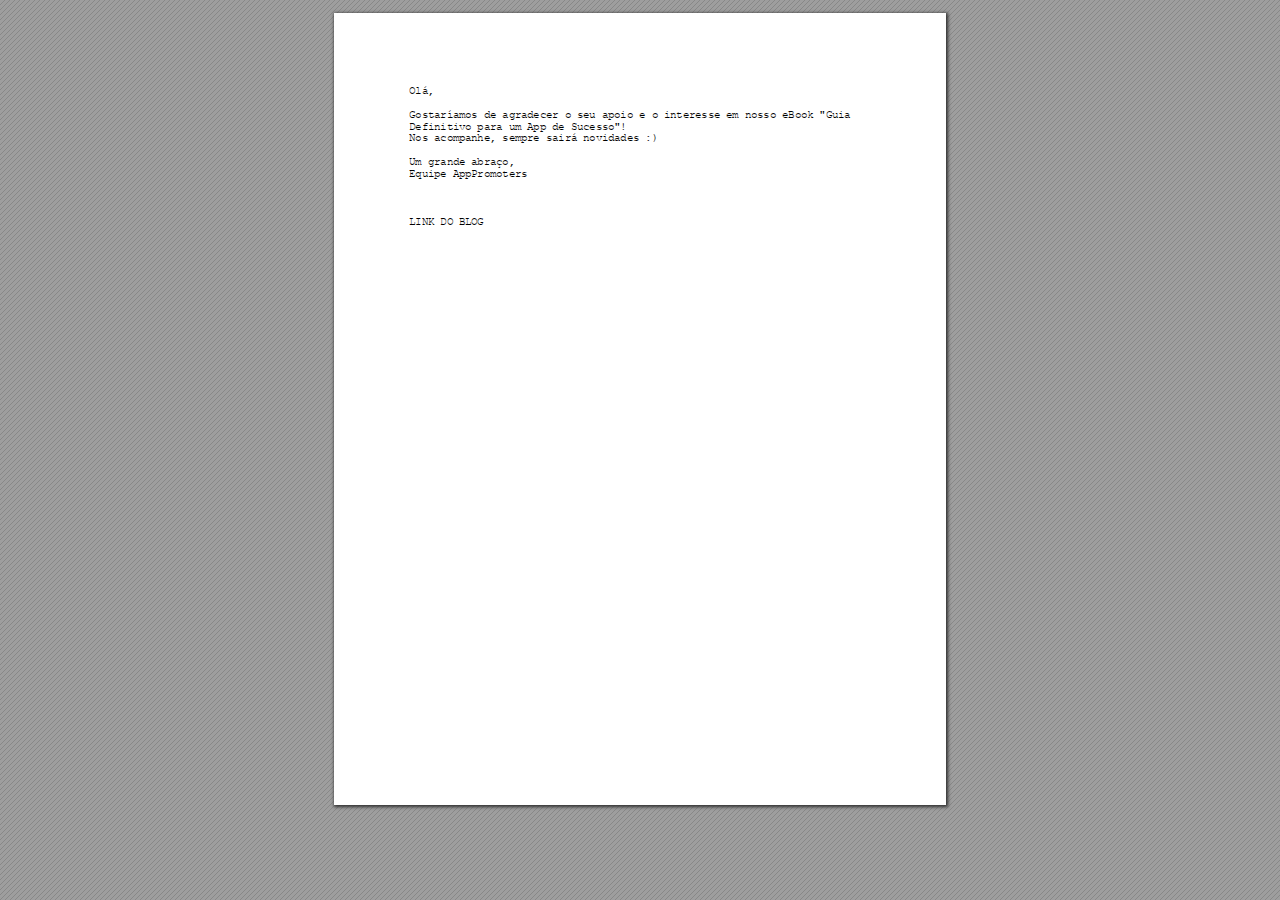
<file: textoemail.html>
<!DOCTYPE html>
<!-- Created by pdf2htmlEX (https://github.com/coolwanglu/pdf2htmlex) -->
<html xmlns="http://www.w3.org/1999/xhtml">
<head>
<meta charset="utf-8"/>
<meta name="generator" content="pdf2htmlEX"/>
<meta http-equiv="X-UA-Compatible" content="IE=edge,chrome=1"/>
<style type="text/css">
/*! 
 * Base CSS for pdf2htmlEX
 * Copyright 2012,2013 Lu Wang <coolwanglu@gmail.com> 
 * https://github.com/coolwanglu/pdf2htmlEX/blob/master/share/LICENSE
 */#sidebar{position:absolute;top:0;left:0;bottom:0;width:250px;padding:0;margin:0;overflow:auto}#page-container{position:absolute;top:0;left:0;margin:0;padding:0;border:0}@media screen{#sidebar.opened+#page-container{left:250px}#page-container{bottom:0;right:0;overflow:auto}.loading-indicator{display:none}.loading-indicator.active{display:block;position:absolute;width:64px;height:64px;top:50%;left:50%;margin-top:-32px;margin-left:-32px}.loading-indicator img{position:absolute;top:0;left:0;bottom:0;right:0}}@media print{@page{margin:0}html{margin:0}body{margin:0;-webkit-print-color-adjust:exact}#sidebar{display:none}#page-container{width:auto;height:auto;overflow:visible;background-color:transparent}.d{display:none}}.pf{position:relative;background-color:white;overflow:hidden;margin:0;border:0}.pc{position:absolute;border:0;padding:0;margin:0;top:0;left:0;width:100%;height:100%;overflow:hidden;display:block;transform-origin:0 0;-ms-transform-origin:0 0;-webkit-transform-origin:0 0}.pc.opened{display:block}.bf{position:absolute;border:0;margin:0;top:0;bottom:0;width:100%;height:100%;-ms-user-select:none;-moz-user-select:none;-webkit-user-select:none;user-select:none}.bi{position:absolute;border:0;margin:0;-ms-user-select:none;-moz-user-select:none;-webkit-user-select:none;user-select:none}@media print{.pf{margin:0;box-shadow:none;page-break-after:always;page-break-inside:avoid}@-moz-document url-prefix(){.pf{overflow:visible;border:1px solid #fff}.pc{overflow:visible}}}.c{position:absolute;border:0;padding:0;margin:0;overflow:hidden;display:block}.t{position:absolute;white-space:pre;font-size:1px;transform-origin:0 100%;-ms-transform-origin:0 100%;-webkit-transform-origin:0 100%;unicode-bidi:bidi-override;-moz-font-feature-settings:"liga" 0}.t:after{content:''}.t:before{content:'';display:inline-block}.t span{position:relative;unicode-bidi:bidi-override}._{display:inline-block;color:transparent;z-index:-1}::selection{background:rgba(127,255,255,0.4)}::-moz-selection{background:rgba(127,255,255,0.4)}.pi{display:none}.d{position:absolute;transform-origin:0 100%;-ms-transform-origin:0 100%;-webkit-transform-origin:0 100%}.it{border:0;background-color:rgba(255,255,255,0.0)}.ir:hover{cursor:pointer}</style>
<style type="text/css">
/*! 
 * Fancy styles for pdf2htmlEX
 * Copyright 2012,2013 Lu Wang <coolwanglu@gmail.com> 
 * https://github.com/coolwanglu/pdf2htmlEX/blob/master/share/LICENSE
 */@keyframes fadein{from{opacity:0}to{opacity:1}}@-webkit-keyframes fadein{from{opacity:0}to{opacity:1}}@keyframes swing{0{transform:rotate(0)}10%{transform:rotate(0)}90%{transform:rotate(720deg)}100%{transform:rotate(720deg)}}@-webkit-keyframes swing{0{-webkit-transform:rotate(0)}10%{-webkit-transform:rotate(0)}90%{-webkit-transform:rotate(720deg)}100%{-webkit-transform:rotate(720deg)}}@media screen{#sidebar{background-color:#2f3236;background-image:url("[data-uri]")}#outline{font-family:Georgia,Times,"Times New Roman",serif;font-size:13px;margin:2em 1em}#outline ul{padding:0}#outline li{list-style-type:none;margin:1em 0}#outline li>ul{margin-left:1em}#outline a,#outline a:visited,#outline a:hover,#outline a:active{line-height:1.2;color:#e8e8e8;text-overflow:ellipsis;white-space:nowrap;text-decoration:none;display:block;overflow:hidden;outline:0}#outline a:hover{color:#0cf}#page-container{background-color:#9e9e9e;background-image:url("[data-uri]");-webkit-transition:left 500ms;transition:left 500ms}.pf{margin:13px auto;box-shadow:1px 1px 3px 1px #333;border-collapse:separate}.pc.opened{-webkit-animation:fadein 100ms;animation:fadein 100ms}.loading-indicator.active{-webkit-animation:swing 1.5s ease-in-out .01s infinite alternate none;animation:swing 1.5s ease-in-out .01s infinite alternate none}.checked{background:no-repeat url([data-uri])}}</style>
<style type="text/css">
.ff0{font-family:sans-serif;visibility:hidden;}
@font-face{font-family:ff1;src:url('[data-uri]')format("woff");}.ff1{font-family:ff1;line-height:0.971954;font-style:normal;font-weight:normal;visibility:visible;}
.m0{transform:matrix(0.250000,0.000000,0.000000,0.250000,0,0);-ms-transform:matrix(0.250000,0.000000,0.000000,0.250000,0,0);-webkit-transform:matrix(0.250000,0.000000,0.000000,0.250000,0,0);}
.v0{vertical-align:0.000000px;}
.ls0{letter-spacing:0.000000px;}
.sc_{text-shadow:none;}
.sc0{text-shadow:-0.015em 0 transparent,0 0.015em transparent,0.015em 0 transparent,0 -0.015em  transparent;}
@media screen and (-webkit-min-device-pixel-ratio:0){
.sc_{-webkit-text-stroke:0px transparent;}
.sc0{-webkit-text-stroke:0.015em transparent;text-shadow:none;}
}
.ws0{word-spacing:0.000000px;}
._0{margin-left:-1.098240px;}
.fc0{color:rgb(0,0,0);}
.fs0{font-size:42.240000px;}
.y0{bottom:0.000000px;}
.yc{bottom:580.180000px;}
.yb{bottom:592.060000px;}
.ya{bottom:603.940000px;}
.y9{bottom:615.820000px;}
.y8{bottom:627.700000px;}
.y7{bottom:639.580000px;}
.y6{bottom:651.460000px;}
.y5{bottom:663.460000px;}
.y4{bottom:675.340000px;}
.y3{bottom:687.220000px;}
.y2{bottom:699.100000px;}
.y1{bottom:711.000000px;}
.h1{height:33.094102px;}
.h0{height:792.000000px;}
.w1{width:611.999991px;}
.w0{width:612.000000px;}
.x0{left:0.000009px;}
.x1{left:75.023991px;}
@media print{
.v0{vertical-align:0.000000pt;}
.ls0{letter-spacing:0.000000pt;}
.ws0{word-spacing:0.000000pt;}
._0{margin-left:-1.464320pt;}
.fs0{font-size:56.320000pt;}
.y0{bottom:0.000000pt;}
.yc{bottom:773.573333pt;}
.yb{bottom:789.413333pt;}
.ya{bottom:805.253333pt;}
.y9{bottom:821.093333pt;}
.y8{bottom:836.933333pt;}
.y7{bottom:852.773333pt;}
.y6{bottom:868.613333pt;}
.y5{bottom:884.613333pt;}
.y4{bottom:900.453333pt;}
.y3{bottom:916.293333pt;}
.y2{bottom:932.133333pt;}
.y1{bottom:948.000000pt;}
.h1{height:44.125469pt;}
.h0{height:1056.000000pt;}
.w1{width:815.999988pt;}
.w0{width:816.000000pt;}
.x0{left:0.000012pt;}
.x1{left:100.031988pt;}
}
</style>
<script>
/*
 Copyright 2012 Mozilla Foundation 
 Copyright 2013 Lu Wang <coolwanglu@gmail.com>
 Apachine License Version 2.0 
*/
(function(){function b(a,b,e,f){var c=(a.className||"").split(/\s+/g);""===c[0]&&c.shift();var d=c.indexOf(b);0>d&&e&&c.push(b);0<=d&&f&&c.splice(d,1);a.className=c.join(" ");return 0<=d}if(!("classList"in document.createElement("div"))){var e={add:function(a){b(this.element,a,!0,!1)},contains:function(a){return b(this.element,a,!1,!1)},remove:function(a){b(this.element,a,!1,!0)},toggle:function(a){b(this.element,a,!0,!0)}};Object.defineProperty(HTMLElement.prototype,"classList",{get:function(){if(this._classList)return this._classList;
var a=Object.create(e,{element:{value:this,writable:!1,enumerable:!0}});Object.defineProperty(this,"_classList",{value:a,writable:!1,enumerable:!1});return a},enumerable:!0})}})();
</script>
<script>
(function(){/*
 pdf2htmlEX.js: Core UI functions for pdf2htmlEX 
 Copyright 2012,2013 Lu Wang <coolwanglu@gmail.com> and other contributors 
 https://github.com/coolwanglu/pdf2htmlEX/blob/master/share/LICENSE 
*/
var pdf2htmlEX=window.pdf2htmlEX=window.pdf2htmlEX||{},CSS_CLASS_NAMES={page_frame:"pf",page_content_box:"pc",page_data:"pi",background_image:"bi",link:"l",input_radio:"ir",__dummy__:"no comma"},DEFAULT_CONFIG={container_id:"page-container",sidebar_id:"sidebar",outline_id:"outline",loading_indicator_cls:"loading-indicator",preload_pages:3,render_timeout:100,scale_step:0.9,key_handler:!0,hashchange_handler:!0,view_history_handler:!0,__dummy__:"no comma"},EPS=1E-6;
function invert(a){var b=a[0]*a[3]-a[1]*a[2];return[a[3]/b,-a[1]/b,-a[2]/b,a[0]/b,(a[2]*a[5]-a[3]*a[4])/b,(a[1]*a[4]-a[0]*a[5])/b]}function transform(a,b){return[a[0]*b[0]+a[2]*b[1]+a[4],a[1]*b[0]+a[3]*b[1]+a[5]]}function get_page_number(a){return parseInt(a.getAttribute("data-page-no"),16)}function disable_dragstart(a){for(var b=0,c=a.length;b<c;++b)a[b].addEventListener("dragstart",function(){return!1},!1)}
function clone_and_extend_objs(a){for(var b={},c=0,e=arguments.length;c<e;++c){var h=arguments[c],d;for(d in h)h.hasOwnProperty(d)&&(b[d]=h[d])}return b}
function Page(a){if(a){this.shown=this.loaded=!1;this.page=a;this.num=get_page_number(a);this.original_height=a.clientHeight;this.original_width=a.clientWidth;var b=a.getElementsByClassName(CSS_CLASS_NAMES.page_content_box)[0];b&&(this.content_box=b,this.original_scale=this.cur_scale=this.original_height/b.clientHeight,this.page_data=JSON.parse(a.getElementsByClassName(CSS_CLASS_NAMES.page_data)[0].getAttribute("data-data")),this.ctm=this.page_data.ctm,this.ictm=invert(this.ctm),this.loaded=!0)}}
Page.prototype={hide:function(){this.loaded&&this.shown&&(this.content_box.classList.remove("opened"),this.shown=!1)},show:function(){this.loaded&&!this.shown&&(this.content_box.classList.add("opened"),this.shown=!0)},rescale:function(a){this.cur_scale=0===a?this.original_scale:a;this.loaded&&(a=this.content_box.style,a.msTransform=a.webkitTransform=a.transform="scale("+this.cur_scale.toFixed(3)+")");a=this.page.style;a.height=this.original_height*this.cur_scale+"px";a.width=this.original_width*this.cur_scale+
"px"},view_position:function(){var a=this.page,b=a.parentNode;return[b.scrollLeft-a.offsetLeft-a.clientLeft,b.scrollTop-a.offsetTop-a.clientTop]},height:function(){return this.page.clientHeight},width:function(){return this.page.clientWidth}};function Viewer(a){this.config=clone_and_extend_objs(DEFAULT_CONFIG,0<arguments.length?a:{});this.pages_loading=[];this.init_before_loading_content();var b=this;document.addEventListener("DOMContentLoaded",function(){b.init_after_loading_content()},!1)}
Viewer.prototype={scale:1,cur_page_idx:0,first_page_idx:0,init_before_loading_content:function(){this.pre_hide_pages()},initialize_radio_button:function(){for(var a=document.getElementsByClassName(CSS_CLASS_NAMES.input_radio),b=0;b<a.length;b++)a[b].addEventListener("click",function(){this.classList.toggle("checked")})},init_after_loading_content:function(){this.sidebar=document.getElementById(this.config.sidebar_id);this.outline=document.getElementById(this.config.outline_id);this.container=document.getElementById(this.config.container_id);
this.loading_indicator=document.getElementsByClassName(this.config.loading_indicator_cls)[0];for(var a=!0,b=this.outline.childNodes,c=0,e=b.length;c<e;++c)if("ul"===b[c].nodeName.toLowerCase()){a=!1;break}a||this.sidebar.classList.add("opened");this.find_pages();if(0!=this.pages.length){disable_dragstart(document.getElementsByClassName(CSS_CLASS_NAMES.background_image));this.config.key_handler&&this.register_key_handler();var h=this;this.config.hashchange_handler&&window.addEventListener("hashchange",
function(a){h.navigate_to_dest(document.location.hash.substring(1))},!1);this.config.view_history_handler&&window.addEventListener("popstate",function(a){a.state&&h.navigate_to_dest(a.state)},!1);this.container.addEventListener("scroll",function(){h.update_page_idx();h.schedule_render(!0)},!1);[this.container,this.outline].forEach(function(a){a.addEventListener("click",h.link_handler.bind(h),!1)});this.initialize_radio_button();this.render()}},find_pages:function(){for(var a=[],b={},c=this.container.childNodes,
e=0,h=c.length;e<h;++e){var d=c[e];d.nodeType===Node.ELEMENT_NODE&&d.classList.contains(CSS_CLASS_NAMES.page_frame)&&(d=new Page(d),a.push(d),b[d.num]=a.length-1)}this.pages=a;this.page_map=b},load_page:function(a,b,c){var e=this.pages;if(!(a>=e.length||(e=e[a],e.loaded||this.pages_loading[a]))){var e=e.page,h=e.getAttribute("data-page-url");if(h){this.pages_loading[a]=!0;var d=e.getElementsByClassName(this.config.loading_indicator_cls)[0];"undefined"===typeof d&&(d=this.loading_indicator.cloneNode(!0),
d.classList.add("active"),e.appendChild(d));var f=this,g=new XMLHttpRequest;g.open("GET",h,!0);g.onload=function(){if(200===g.status||0===g.status){var b=document.createElement("div");b.innerHTML=g.responseText;for(var d=null,b=b.childNodes,e=0,h=b.length;e<h;++e){var p=b[e];if(p.nodeType===Node.ELEMENT_NODE&&p.classList.contains(CSS_CLASS_NAMES.page_frame)){d=p;break}}b=f.pages[a];f.container.replaceChild(d,b.page);b=new Page(d);f.pages[a]=b;b.hide();b.rescale(f.scale);disable_dragstart(d.getElementsByClassName(CSS_CLASS_NAMES.background_image));
f.schedule_render(!1);c&&c(b)}delete f.pages_loading[a]};g.send(null)}void 0===b&&(b=this.config.preload_pages);0<--b&&(f=this,setTimeout(function(){f.load_page(a+1,b)},0))}},pre_hide_pages:function(){var a="@media screen{."+CSS_CLASS_NAMES.page_content_box+"{display:none;}}",b=document.createElement("style");b.styleSheet?b.styleSheet.cssText=a:b.appendChild(document.createTextNode(a));document.head.appendChild(b)},render:function(){for(var a=this.container,b=a.scrollTop,c=a.clientHeight,a=b-c,b=
b+c+c,c=this.pages,e=0,h=c.length;e<h;++e){var d=c[e],f=d.page,g=f.offsetTop+f.clientTop,f=g+f.clientHeight;g<=b&&f>=a?d.loaded?d.show():this.load_page(e):d.hide()}},update_page_idx:function(){var a=this.pages,b=a.length;if(!(2>b)){for(var c=this.container,e=c.scrollTop,c=e+c.clientHeight,h=-1,d=b,f=d-h;1<f;){var g=h+Math.floor(f/2),f=a[g].page;f.offsetTop+f.clientTop+f.clientHeight>=e?d=g:h=g;f=d-h}this.first_page_idx=d;for(var g=h=this.cur_page_idx,k=0;d<b;++d){var f=a[d].page,l=f.offsetTop+f.clientTop,
f=f.clientHeight;if(l>c)break;f=(Math.min(c,l+f)-Math.max(e,l))/f;if(d===h&&Math.abs(f-1)<=EPS){g=h;break}f>k&&(k=f,g=d)}this.cur_page_idx=g}},schedule_render:function(a){if(void 0!==this.render_timer){if(!a)return;clearTimeout(this.render_timer)}var b=this;this.render_timer=setTimeout(function(){delete b.render_timer;b.render()},this.config.render_timeout)},register_key_handler:function(){var a=this;window.addEventListener("DOMMouseScroll",function(b){if(b.ctrlKey){b.preventDefault();var c=a.container,
e=c.getBoundingClientRect(),c=[b.clientX-e.left-c.clientLeft,b.clientY-e.top-c.clientTop];a.rescale(Math.pow(a.config.scale_step,b.detail),!0,c)}},!1);window.addEventListener("keydown",function(b){var c=!1,e=b.ctrlKey||b.metaKey,h=b.altKey;switch(b.keyCode){case 61:case 107:case 187:e&&(a.rescale(1/a.config.scale_step,!0),c=!0);break;case 173:case 109:case 189:e&&(a.rescale(a.config.scale_step,!0),c=!0);break;case 48:e&&(a.rescale(0,!1),c=!0);break;case 33:h?a.scroll_to(a.cur_page_idx-1):a.container.scrollTop-=
a.container.clientHeight;c=!0;break;case 34:h?a.scroll_to(a.cur_page_idx+1):a.container.scrollTop+=a.container.clientHeight;c=!0;break;case 35:a.container.scrollTop=a.container.scrollHeight;c=!0;break;case 36:a.container.scrollTop=0,c=!0}c&&b.preventDefault()},!1)},rescale:function(a,b,c){var e=this.scale;this.scale=a=0===a?1:b?e*a:a;c||(c=[0,0]);b=this.container;c[0]+=b.scrollLeft;c[1]+=b.scrollTop;for(var h=this.pages,d=h.length,f=this.first_page_idx;f<d;++f){var g=h[f].page;if(g.offsetTop+g.clientTop>=
c[1])break}g=f-1;0>g&&(g=0);var g=h[g].page,k=g.clientWidth,f=g.clientHeight,l=g.offsetLeft+g.clientLeft,m=c[0]-l;0>m?m=0:m>k&&(m=k);k=g.offsetTop+g.clientTop;c=c[1]-k;0>c?c=0:c>f&&(c=f);for(f=0;f<d;++f)h[f].rescale(a);b.scrollLeft+=m/e*a+g.offsetLeft+g.clientLeft-m-l;b.scrollTop+=c/e*a+g.offsetTop+g.clientTop-c-k;this.schedule_render(!0)},fit_width:function(){var a=this.cur_page_idx;this.rescale(this.container.clientWidth/this.pages[a].width(),!0);this.scroll_to(a)},fit_height:function(){var a=this.cur_page_idx;
this.rescale(this.container.clientHeight/this.pages[a].height(),!0);this.scroll_to(a)},get_containing_page:function(a){for(;a;){if(a.nodeType===Node.ELEMENT_NODE&&a.classList.contains(CSS_CLASS_NAMES.page_frame)){a=get_page_number(a);var b=this.page_map;return a in b?this.pages[b[a]]:null}a=a.parentNode}return null},link_handler:function(a){var b=a.target,c=b.getAttribute("data-dest-detail");if(c){if(this.config.view_history_handler)try{var e=this.get_current_view_hash();window.history.replaceState(e,
"","#"+e);window.history.pushState(c,"","#"+c)}catch(h){}this.navigate_to_dest(c,this.get_containing_page(b));a.preventDefault()}},navigate_to_dest:function(a,b){try{var c=JSON.parse(a)}catch(e){return}if(c instanceof Array){var h=c[0],d=this.page_map;if(h in d){for(var f=d[h],h=this.pages[f],d=2,g=c.length;d<g;++d){var k=c[d];if(null!==k&&"number"!==typeof k)return}for(;6>c.length;)c.push(null);var g=b||this.pages[this.cur_page_idx],d=g.view_position(),d=transform(g.ictm,[d[0],g.height()-d[1]]),
g=this.scale,l=[0,0],m=!0,k=!1,n=this.scale;switch(c[1]){case "XYZ":l=[null===c[2]?d[0]:c[2]*n,null===c[3]?d[1]:c[3]*n];g=c[4];if(null===g||0===g)g=this.scale;k=!0;break;case "Fit":case "FitB":l=[0,0];k=!0;break;case "FitH":case "FitBH":l=[0,null===c[2]?d[1]:c[2]*n];k=!0;break;case "FitV":case "FitBV":l=[null===c[2]?d[0]:c[2]*n,0];k=!0;break;case "FitR":l=[c[2]*n,c[5]*n],m=!1,k=!0}if(k){this.rescale(g,!1);var p=this,c=function(a){l=transform(a.ctm,l);m&&(l[1]=a.height()-l[1]);p.scroll_to(f,l)};h.loaded?
c(h):(this.load_page(f,void 0,c),this.scroll_to(f))}}}},scroll_to:function(a,b){var c=this.pages;if(!(0>a||a>=c.length)){c=c[a].view_position();void 0===b&&(b=[0,0]);var e=this.container;e.scrollLeft+=b[0]-c[0];e.scrollTop+=b[1]-c[1]}},get_current_view_hash:function(){var a=[],b=this.pages[this.cur_page_idx];a.push(b.num);a.push("XYZ");var c=b.view_position(),c=transform(b.ictm,[c[0],b.height()-c[1]]);a.push(c[0]/this.scale);a.push(c[1]/this.scale);a.push(this.scale);return JSON.stringify(a)}};
pdf2htmlEX.Viewer=Viewer;})();
</script>
<script>
try{
pdf2htmlEX.defaultViewer = new pdf2htmlEX.Viewer({});
}catch(e){}
</script>
<title></title>
</head>
<body>
<div id="sidebar">
<div id="outline">
</div>
</div>
<div id="page-container">
<div id="pf1" class="pf w0 h0" data-page-no="1"><div class="pc pc1 w0 h0"><div class="c x0 y0 w1 h0"><div class="t m0 x1 h1 y1 ff1 fs0 fc0 sc0 ls0 ws0">Olá, </div><div class="t m0 x1 h1 y2 ff1 fs0 fc0 sc0 ls0 ws0"> </div><div class="t m0 x1 h1 y3 ff1 fs0 fc0 sc0 ls0 ws0">Gostaríam<span class="_ _0"></span>os de ag<span class="_ _0"></span>radecer o<span class="_ _0"></span> seu apo<span class="_ _0"></span>io e o in<span class="_ _0"></span>teress<span class="_ _0"></span>e em nos<span class="_ _0"></span>so eBook <span class="_ _0"></span>&quot;Guia </div><div class="t m0 x1 h1 y4 ff1 fs0 fc0 sc0 ls0 ws0">Definitiv<span class="_ _0"></span>o para u<span class="_ _0"></span>m App de <span class="_ _0"></span>Sucesso&quot;<span class="_ _0"></span>! </div><div class="t m0 x1 h1 y5 ff1 fs0 fc0 sc0 ls0 ws0">Nos acomp<span class="_ _0"></span>anhe, se<span class="_ _0"></span>mpre sair<span class="_ _0"></span>á novida<span class="_ _0"></span>des :) </div><div class="t m0 x1 h1 y6 ff1 fs0 fc0 sc0 ls0 ws0"> </div><div class="t m0 x1 h1 y7 ff1 fs0 fc0 sc0 ls0 ws0">Um grande<span class="_ _0"></span> abraço,<span class="_ _0"></span> </div><div class="t m0 x1 h1 y8 ff1 fs0 fc0 sc0 ls0 ws0">Equipe Ap<span class="_ _0"></span>pPromote<span class="_ _0"></span>rs </div><div class="t m0 x1 h1 y9 ff1 fs0 fc0 sc0 ls0 ws0"> </div><div class="t m0 x1 h1 ya ff1 fs0 fc0 sc0 ls0 ws0"> </div><div class="t m0 x1 h1 yb ff1 fs0 fc0 sc0 ls0 ws0"> </div><div class="t m0 x1 h1 yc ff1 fs0 fc0 sc0 ls0 ws0">LINK DO B<span class="_ _0"></span>LOG </div></div></div><div class="pi" data-data='{"ctm":[1.000000,0.000000,0.000000,1.000000,0.000000,0.000000]}'></div></div>
</div>
<div class="loading-indicator">
<img alt="" src="[data-uri]"/>
</div>
</body>
</html>
</file>
